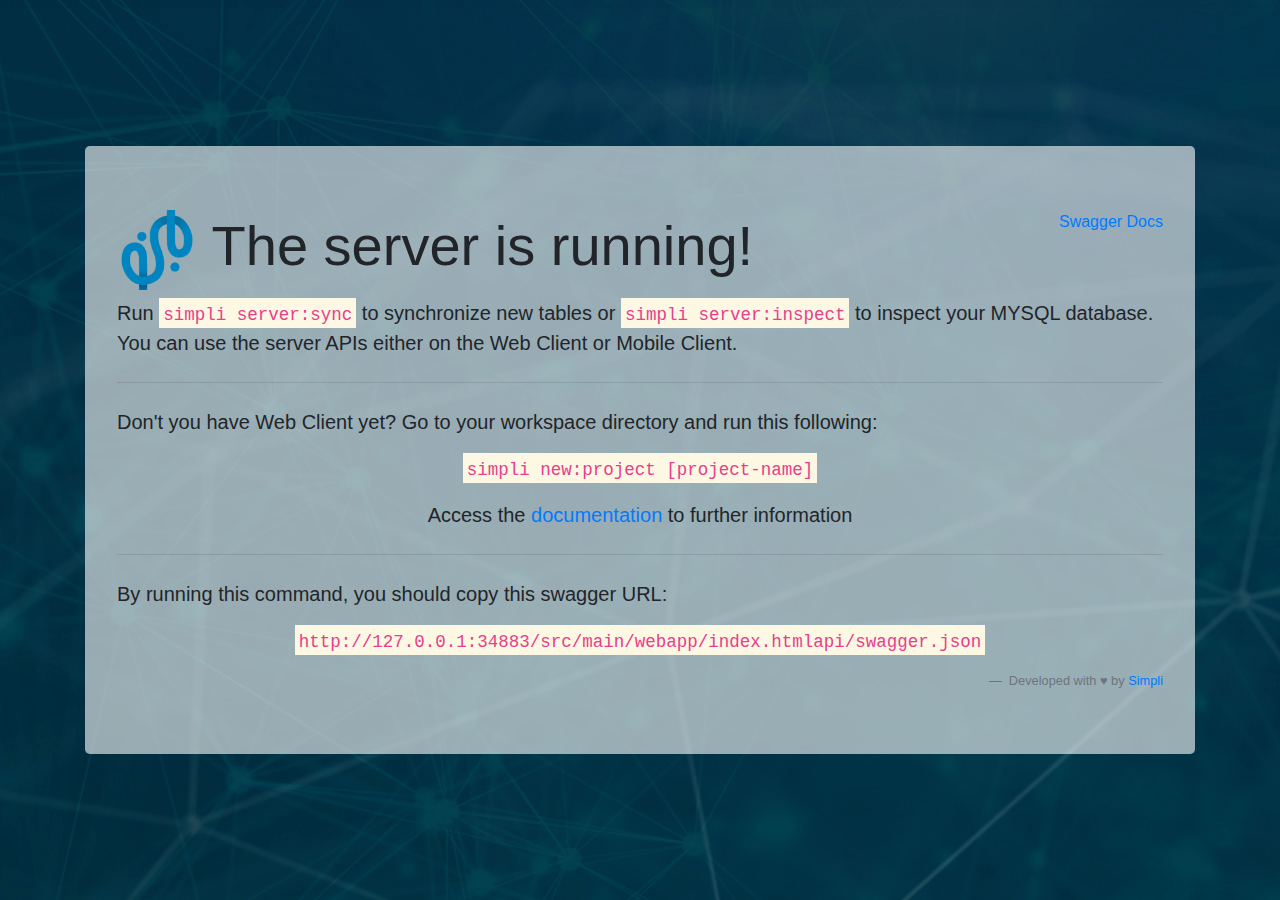
<file: src/main/webapp/index.html>
<!DOCTYPE html>
<html>
<head>
  <meta charset="utf-8">
  <meta http-equiv="X-UA-Compatible" content="IE=edge">
  <meta name="viewport" content="width=device-width,initial-scale=1.0">
  <link rel="shortcut icon" href="./favicon.png">
  <link rel="stylesheet" type="text/css" href="./bootstrap.min.css">
  <title>NeoNepUtxoIndexer</title>
  <style>
    html, body, main {
      min-height: 100vh;
    }

    main {
      background: url(./bg.jpg);
      display: flex;
      align-items: center;
      justify-content: center;
      padding: 1em 0;
    }

    .jumbotron {
      margin: 0;
      background: rgba(255, 255, 255, 0.6);
    }
  </style>
</head>
<body>
<main>
  <div class="container">
    <div class="jumbotron">
      <h1 class="display-4 float-left">
        <img src="./simpli.png" alt="simpli" height="80">
        The server is running!
      </h1>
      <div class="float-right">
        <a href="./docs">Swagger Docs</a>
      </div>
      <div class="clearfix"></div>
      <p class="lead">
        Run <mark><code>simpli server:sync</code></mark> to synchronize new tables
        or <mark><code>simpli server:inspect</code></mark> to inspect your MYSQL database.
        <br>
        You can use the server APIs either on the <strong>Web Client</strong> or <strong>Mobile Client</strong>.
      </p>
      <hr class="my-4">
      <p class="lead">
        Don't you have Web Client yet? Go to your workspace directory and run this following:
      </p>
      <p class="text-center lead">
        <mark>
          <code>simpli new:project [project-name]</code>
        </mark>
        <br>
      </p>
      <p class="text-center lead">
        Access the <a href="https://github.com/simplitech/simpli-cli" target="_blank">documentation</a>
        to further information
      </p>
      <hr class="my-4">
      <p class="lead">
        By running this command, you should copy this swagger URL:
      </p>
      <p class="text-center lead">
        <mark>
          <code id="swagger"></code>
        </mark>
      </p>
      <div class="blockquote-footer text-right">
        Developed with ♥ by <a href="https://www.simpli.com.br" target="_blank">Simpli</a>
      </div>
    </div>
  </div>
</main>
</body>
<script>
  var url = location.href + 'api/swagger.json'
  var swagger = document.getElementById('swagger')
  swagger.innerHTML = url
</script>
</html>
</file>
